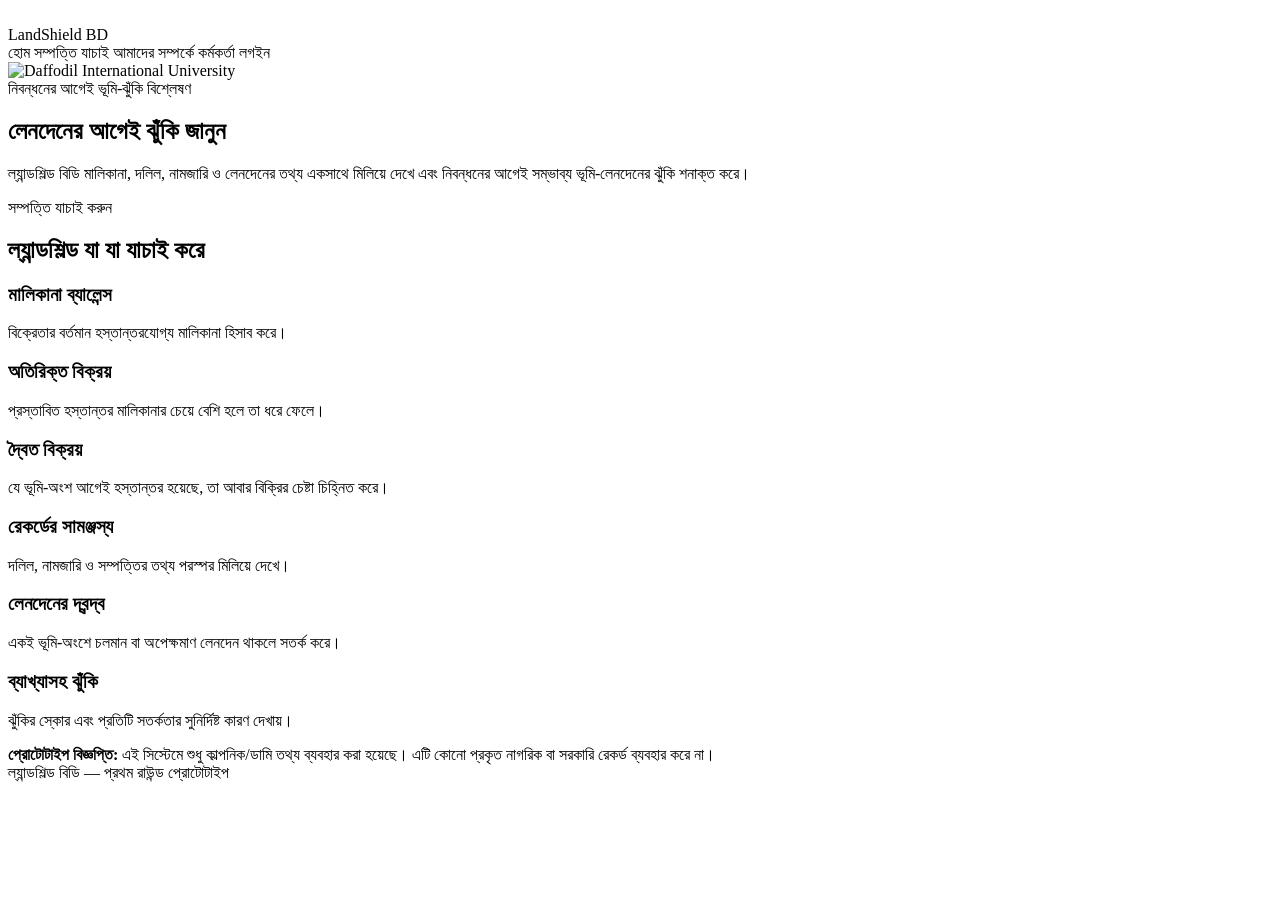
<file: src/main/resources/templates/index.html>
<!DOCTYPE html>
<html lang="bn" xmlns:th="http://www.thymeleaf.org">
<head>
<meta charset="UTF-8"><meta name="viewport" content="width=device-width, initial-scale=1.0">
<title>ল্যান্ডশিল্ড বিডি</title>
<link rel="preconnect" href="https://fonts.googleapis.com"><link href="https://fonts.googleapis.com/css2?family=Noto+Sans+Bengali:wght@400;600;700&display=swap" rel="stylesheet">
<link rel="stylesheet" th:href="@{/css/style.css}">
</head>
<body>
<header class="navbar">
  <div class="brand">
    <img class="corner-logo" th:src="@{/images/gov-logo.png}" alt="" onerror="this.style.display='none'">
    <div class="logo">LandShield BD</div>
  </div>
  <nav>
    <a th:href="@{/}">হোম</a>
    <a th:href="@{/verify}">সম্পত্তি যাচাই</a>
    <a th:href="@{/about}">আমাদের সম্পর্কে</a>
    <a th:href="@{/officer}">কর্মকর্তা লগইন</a>
  </nav>
  <div class="corner-right">
    <img class="corner-logo" th:src="@{/images/diu-logo.png}" alt="Daffodil International University" onerror="this.style.display='none';this.nextElementSibling.style.display='inline'">
    <span class="corner-text" style="display:none">Daffodil International University</span>
  </div>
</header>
<section class="hero">
  <div class="hero-content">
    <span class="eyebrow">নিবন্ধনের আগেই ভূমি-ঝুঁকি বিশ্লেষণ</span>
    <h1>লেনদেনের আগেই ঝুঁকি জানুন</h1>
    <p>ল্যান্ডশিল্ড বিডি মালিকানা, দলিল, নামজারি ও লেনদেনের তথ্য একসাথে মিলিয়ে দেখে এবং নিবন্ধনের আগেই সম্ভাব্য ভূমি-লেনদেনের ঝুঁকি শনাক্ত করে।</p>
    <a th:href="@{/verify}" class="button">সম্পত্তি যাচাই করুন</a>
  </div>
</section>
<section class="section">
  <h2>ল্যান্ডশিল্ড যা যা যাচাই করে</h2>
  <div class="grid">
    <div class="card"><h3>মালিকানা ব্যালেন্স</h3><p>বিক্রেতার বর্তমান হস্তান্তরযোগ্য মালিকানা হিসাব করে।</p></div>
    <div class="card"><h3>অতিরিক্ত বিক্রয়</h3><p>প্রস্তাবিত হস্তান্তর মালিকানার চেয়ে বেশি হলে তা ধরে ফেলে।</p></div>
    <div class="card"><h3>দ্বৈত বিক্রয়</h3><p>যে ভূমি-অংশ আগেই হস্তান্তর হয়েছে, তা আবার বিক্রির চেষ্টা চিহ্নিত করে।</p></div>
    <div class="card"><h3>রেকর্ডের সামঞ্জস্য</h3><p>দলিল, নামজারি ও সম্পত্তির তথ্য পরস্পর মিলিয়ে দেখে।</p></div>
    <div class="card"><h3>লেনদেনের দ্বন্দ্ব</h3><p>একই ভূমি-অংশে চলমান বা অপেক্ষমাণ লেনদেন থাকলে সতর্ক করে।</p></div>
    <div class="card"><h3>ব্যাখ্যাসহ ঝুঁকি</h3><p>ঝুঁকির স্কোর এবং প্রতিটি সতর্কতার সুনির্দিষ্ট কারণ দেখায়।</p></div>
  </div>
</section>
<div class="notice"><strong>প্রোটোটাইপ বিজ্ঞপ্তি:</strong> এই সিস্টেমে শুধু কাল্পনিক/ডামি তথ্য ব্যবহার করা হয়েছে। এটি কোনো প্রকৃত নাগরিক বা সরকারি রেকর্ড ব্যবহার করে না।</div>
<footer>ল্যান্ডশিল্ড বিডি — প্রথম রাউন্ড প্রোটোটাইপ</footer>
</body>
</html>
</file>
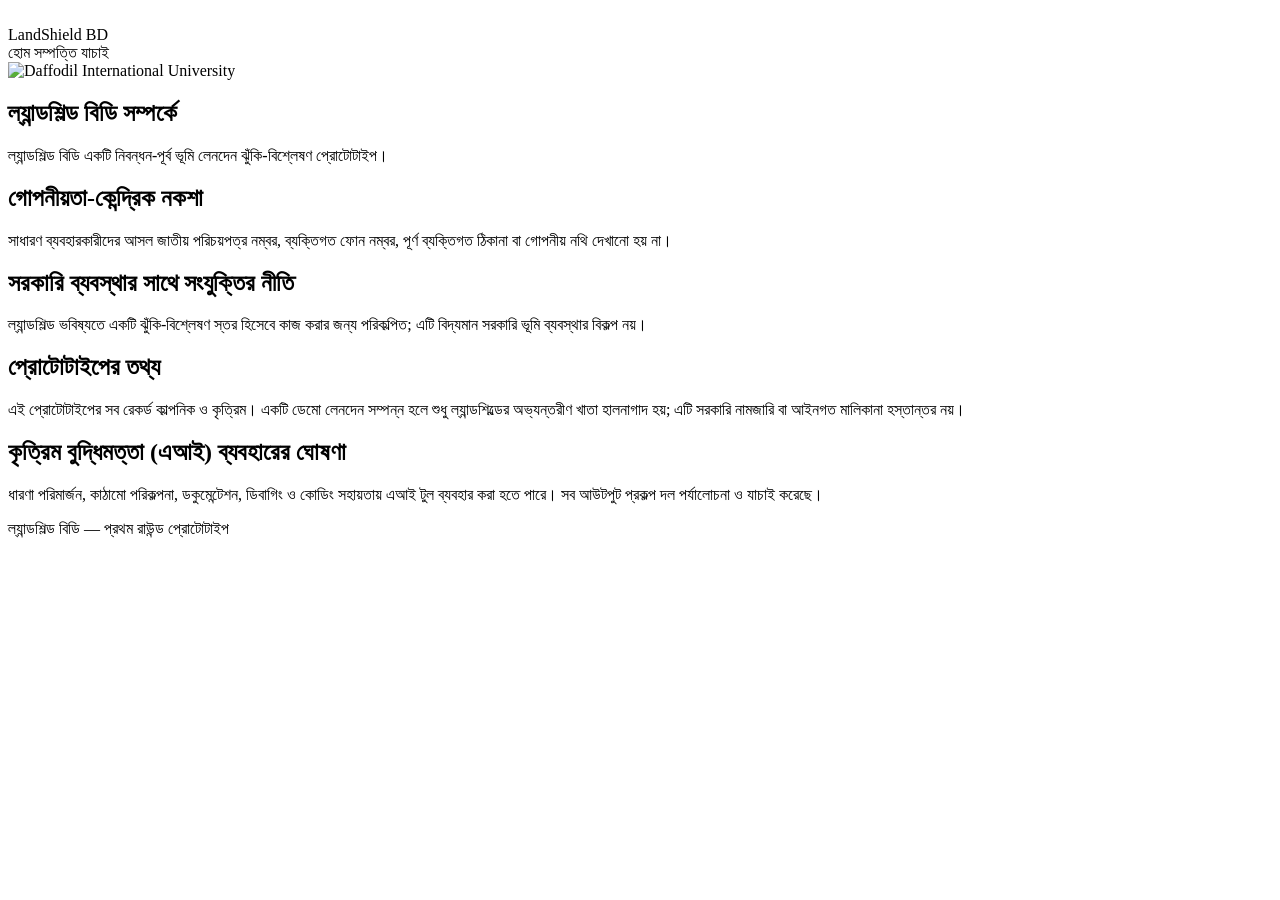
<file: src/main/resources/templates/about.html>
<!DOCTYPE html>
<html lang="bn" xmlns:th="http://www.thymeleaf.org">
<head>
<meta charset="UTF-8"><meta name="viewport" content="width=device-width, initial-scale=1.0">
<title>আমাদের সম্পর্কে | ল্যান্ডশিল্ড বিডি</title>
<link rel="preconnect" href="https://fonts.googleapis.com"><link href="https://fonts.googleapis.com/css2?family=Noto+Sans+Bengali:wght@400;600;700&display=swap" rel="stylesheet">
<link rel="stylesheet" th:href="@{/css/style.css}">
</head>
<body>
<header class="navbar">
  <div class="brand">
    <img class="corner-logo" th:src="@{/images/gov-logo.png}" alt="" onerror="this.style.display='none'">
    <div class="logo">LandShield BD</div>
  </div>
  <nav>
    <a th:href="@{/}">হোম</a>
    <a th:href="@{/verify}">সম্পত্তি যাচাই</a>
  </nav>
  <div class="corner-right">
    <img class="corner-logo" th:src="@{/images/diu-logo.png}" alt="Daffodil International University" onerror="this.style.display='none';this.nextElementSibling.style.display='inline'">
    <span class="corner-text" style="display:none">Daffodil International University</span>
  </div>
</header>
<section class="page-section">
<div class="result-box">
  <h1>ল্যান্ডশিল্ড বিডি সম্পর্কে</h1>
  <p>ল্যান্ডশিল্ড বিডি একটি নিবন্ধন-পূর্ব ভূমি লেনদেন ঝুঁকি-বিশ্লেষণ প্রোটোটাইপ।</p>

  <h2>গোপনীয়তা-কেন্দ্রিক নকশা</h2>
  <p>সাধারণ ব্যবহারকারীদের আসল জাতীয় পরিচয়পত্র নম্বর, ব্যক্তিগত ফোন নম্বর, পূর্ণ ব্যক্তিগত ঠিকানা বা গোপনীয় নথি দেখানো হয় না।</p>

  <h2>সরকারি ব্যবস্থার সাথে সংযুক্তির নীতি</h2>
  <p>ল্যান্ডশিল্ড ভবিষ্যতে একটি ঝুঁকি-বিশ্লেষণ স্তর হিসেবে কাজ করার জন্য পরিকল্পিত; এটি বিদ্যমান সরকারি ভূমি ব্যবস্থার বিকল্প নয়।</p>

  <h2>প্রোটোটাইপের তথ্য</h2>
  <p>এই প্রোটোটাইপের সব রেকর্ড কাল্পনিক ও কৃত্রিম। একটি ডেমো লেনদেন সম্পন্ন হলে শুধু ল্যান্ডশিল্ডের অভ্যন্তরীণ খাতা হালনাগাদ হয়; এটি সরকারি নামজারি বা আইনগত মালিকানা হস্তান্তর নয়।</p>

  <h2>কৃত্রিম বুদ্ধিমত্তা (এআই) ব্যবহারের ঘোষণা</h2>
  <p>ধারণা পরিমার্জন, কাঠামো পরিকল্পনা, ডকুমেন্টেশন, ডিবাগিং ও কোডিং সহায়তায় এআই টুল ব্যবহার করা হতে পারে। সব আউটপুট প্রকল্প দল পর্যালোচনা ও যাচাই করেছে।</p>
</div>
</section>
<footer>ল্যান্ডশিল্ড বিডি — প্রথম রাউন্ড প্রোটোটাইপ</footer>
</body>
</html>
</file>
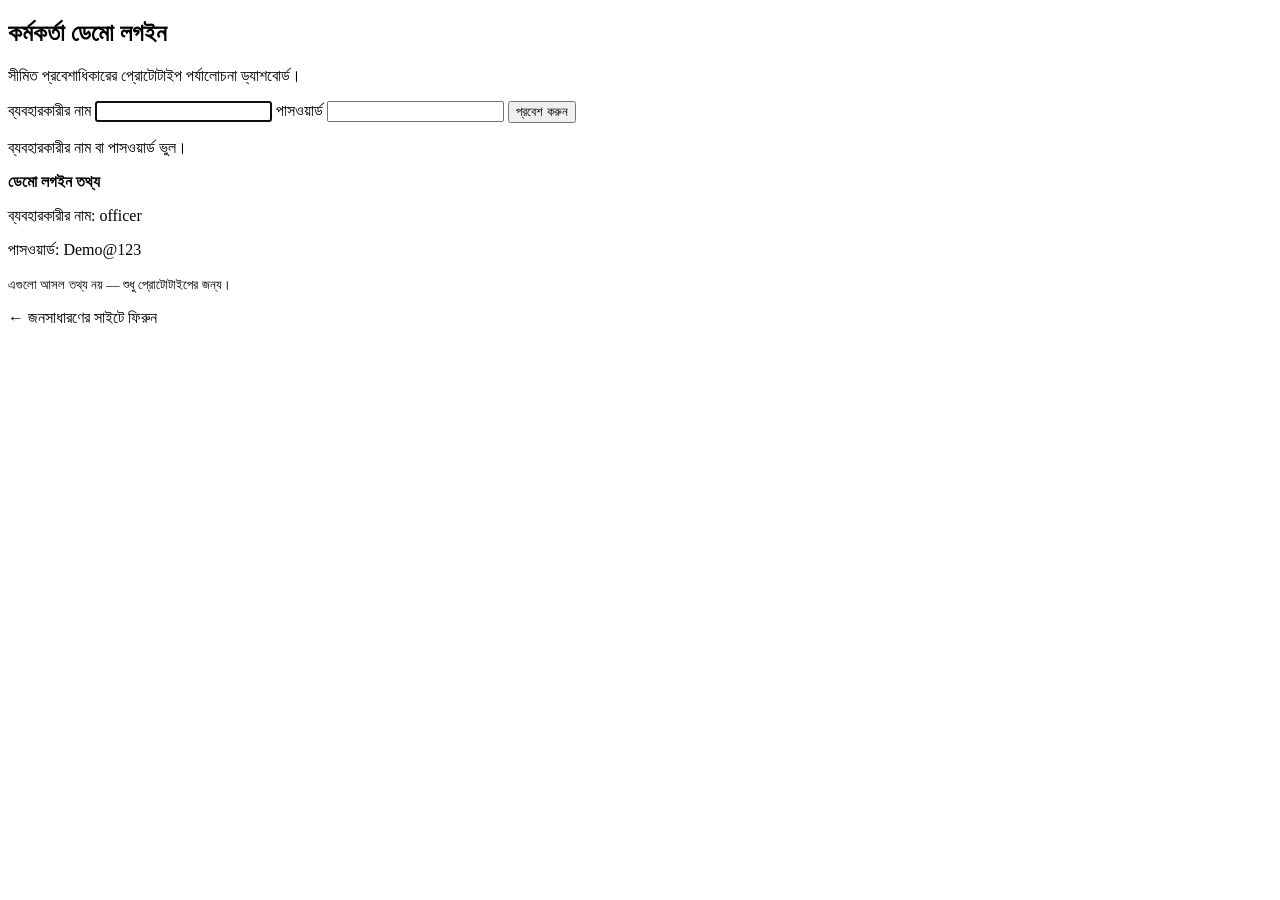
<file: src/main/resources/templates/login.html>
<!DOCTYPE html>
<html lang="bn" xmlns:th="http://www.thymeleaf.org">
<head>
<meta charset="UTF-8"><meta name="viewport" content="width=device-width, initial-scale=1.0">
<title>কর্মকর্তা লগইন | ল্যান্ডশিল্ড বিডি</title>
<link rel="preconnect" href="https://fonts.googleapis.com"><link href="https://fonts.googleapis.com/css2?family=Noto+Sans+Bengali:wght@400;600;700&display=swap" rel="stylesheet">
<link rel="stylesheet" th:href="@{/css/style.css}">
</head>
<body>
<section class="login-page">
<div class="login-box">
  <h1>কর্মকর্তা ডেমো লগইন</h1>
  <p>সীমিত প্রবেশাধিকারের প্রোটোটাইপ পর্যালোচনা ড্যাশবোর্ড।</p>
  <form th:action="@{/login}" method="post">
    <label>ব্যবহারকারীর নাম</label>
    <input type="text" name="username" required autofocus>
    <label>পাসওয়ার্ড</label>
    <input type="password" name="password" required>
    <button type="submit" class="button">প্রবেশ করুন</button>
  </form>
  <p th:if="${param.error}" class="error-text">ব্যবহারকারীর নাম বা পাসওয়ার্ড ভুল।</p>
  <div class="demo-card">
    <strong>ডেমো লগইন তথ্য</strong>
    <p>ব্যবহারকারীর নাম: officer</p>
    <p>পাসওয়ার্ড: Demo@123</p>
    <small>এগুলো আসল তথ্য নয় — শুধু প্রোটোটাইপের জন্য।</small>
  </div>
  <p><a th:href="@{/}">← জনসাধারণের সাইটে ফিরুন</a></p>
</div>
</section>
</body>
</html>
</file>
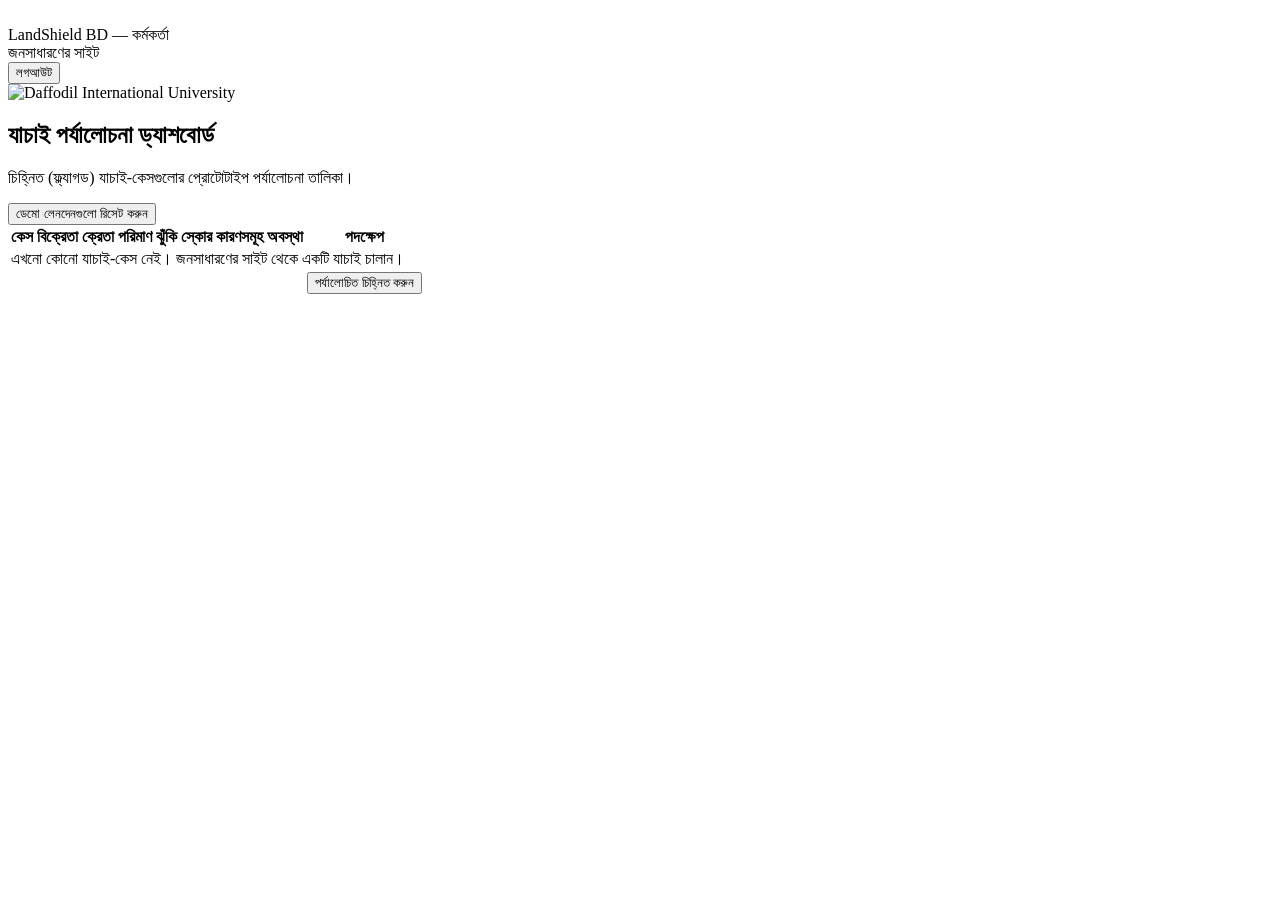
<file: src/main/resources/templates/officer.html>
<!DOCTYPE html>
<html lang="bn" xmlns:th="http://www.thymeleaf.org">
<head>
<meta charset="UTF-8"><meta name="viewport" content="width=device-width, initial-scale=1.0">
<title>কর্মকর্তা ড্যাশবোর্ড | ল্যান্ডশিল্ড বিডি</title>
<link rel="preconnect" href="https://fonts.googleapis.com"><link href="https://fonts.googleapis.com/css2?family=Noto+Sans+Bengali:wght@400;600;700&display=swap" rel="stylesheet">
<link rel="stylesheet" th:href="@{/css/style.css}">
</head>
<body>
<header class="navbar">
  <div class="brand">
    <img class="corner-logo" th:src="@{/images/gov-logo.png}" alt="" onerror="this.style.display='none'">
    <div class="logo">LandShield BD — কর্মকর্তা</div>
  </div>
  <nav>
    <a th:href="@{/}">জনসাধারণের সাইট</a>
    <form th:action="@{/logout}" method="post" class="inline-form">
      <button class="nav-button" type="submit">লগআউট</button>
    </form>
  </nav>
  <div class="corner-right">
    <img class="corner-logo" th:src="@{/images/diu-logo.png}" alt="Daffodil International University" onerror="this.style.display='none';this.nextElementSibling.style.display='inline'">
    <span class="corner-text" style="display:none">Daffodil International University</span>
  </div>
</header>
<section class="page-section">
<div class="dashboard">
  <h1>যাচাই পর্যালোচনা ড্যাশবোর্ড</h1>
  <p>চিহ্নিত (ফ্ল্যাগড) যাচাই-কেসগুলোর প্রোটোটাইপ পর্যালোচনা তালিকা।</p>

  <div th:if="${resetMessage}" class="flash-message" th:text="${resetMessage}"></div>

  <form th:action="@{/officer/reset-demo}" method="post">
    <button class="secondary-button" type="submit">ডেমো লেনদেনগুলো রিসেট করুন</button>
  </form>

  <div class="table-wrapper">
  <table>
    <thead>
      <tr><th>কেস</th><th>বিক্রেতা</th><th>ক্রেতা</th><th>পরিমাণ</th><th>ঝুঁকি</th><th>স্কোর</th><th>কারণসমূহ</th><th>অবস্থা</th><th>পদক্ষেপ</th></tr>
    </thead>
    <tbody>
      <tr th:if="${#lists.isEmpty(cases)}"><td colspan="9">এখনো কোনো যাচাই-কেস নেই। জনসাধারণের সাইট থেকে একটি যাচাই চালান।</td></tr>
      <tr th:each="item : ${cases}">
        <td th:text="${item.caseRef}"></td>
        <td th:text="${item.sellerName}"></td>
        <td th:text="${item.buyerName}"></td>
        <td th:text="${item.proposedArea}"></td>
        <td><span th:class="'badge ' + ${#strings.toLowerCase(item.riskLevel)}"
                  th:text="${item.riskLevel == 'HIGH' ? 'উচ্চ' : (item.riskLevel == 'MEDIUM' ? 'মধ্যম' : 'নিম্ন')}"></span></td>
        <td th:text="${item.riskScore}"></td>
        <td th:text="${item.reasons}"></td>
        <td th:text="${item.reviewStatus == 'PENDING_REVIEW' ? 'পর্যালোচনা বাকি' : (item.reviewStatus == 'REVIEWED' ? 'পর্যালোচিত' : 'পর্যালোচনা প্রয়োজন নেই')}"></td>
        <td>
          <form th:if="${item.reviewStatus == 'PENDING_REVIEW'}"
                th:action="@{/officer/cases/{id}/reviewed(id=${item.id})}" method="post">
            <button class="small-button" type="submit">পর্যালোচিত চিহ্নিত করুন</button>
          </form>
        </td>
      </tr>
    </tbody>
  </table>
  </div>
</div>
</section>
</body>
</html>
</file>
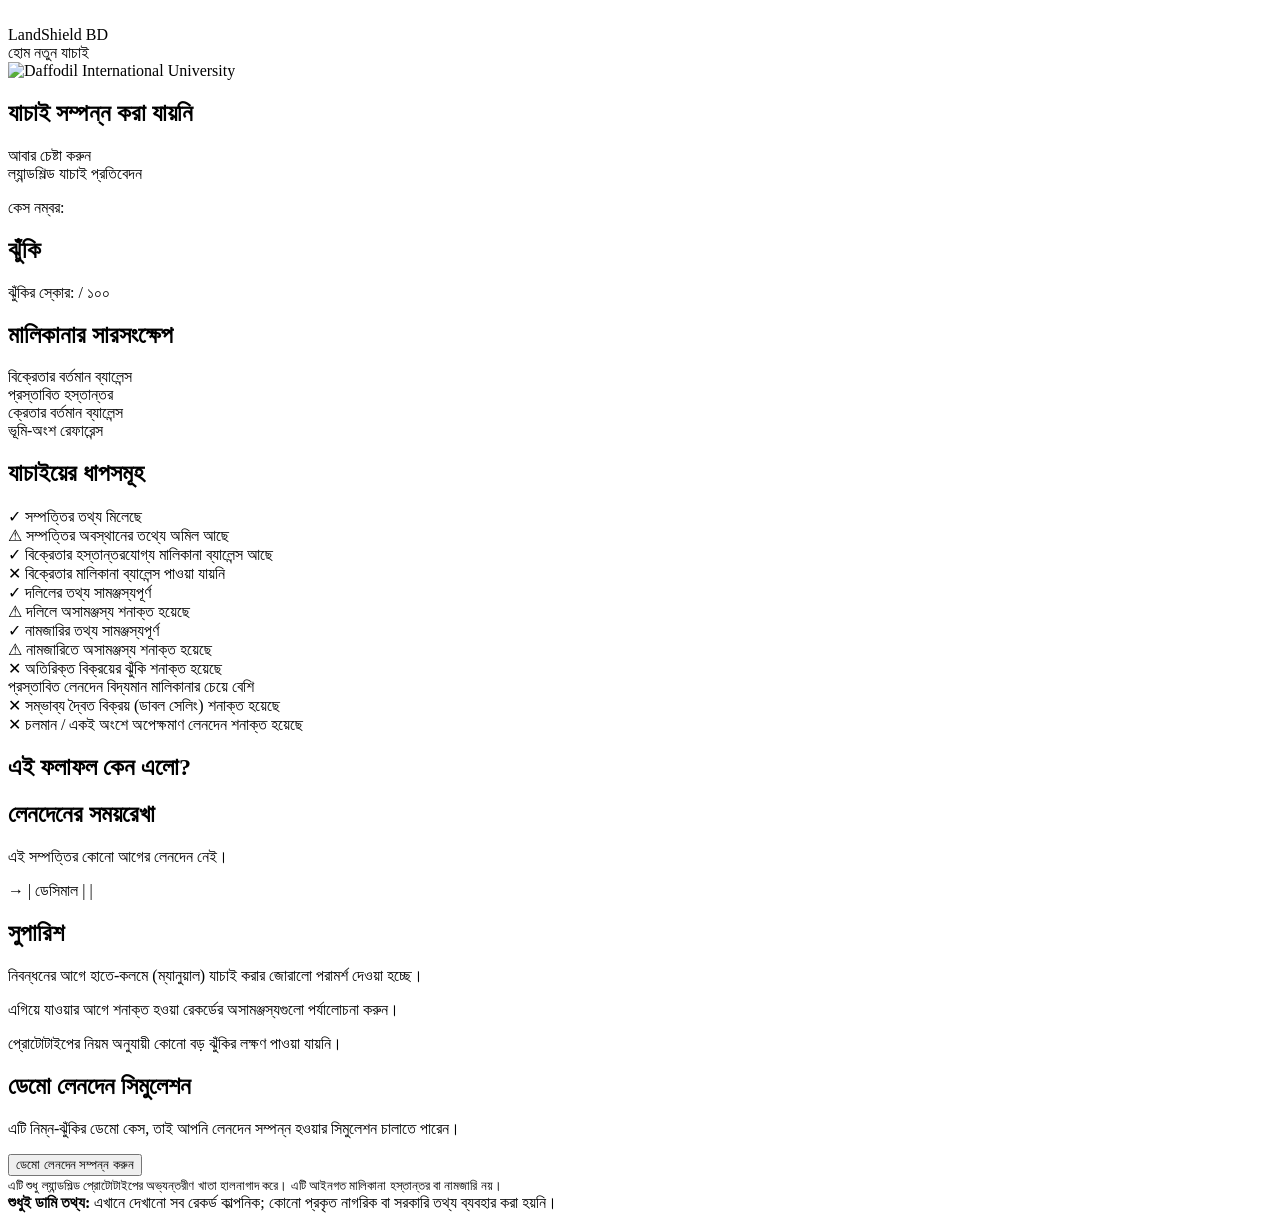
<file: src/main/resources/templates/result.html>
<!DOCTYPE html>
<html lang="bn" xmlns:th="http://www.thymeleaf.org">
<head>
<meta charset="UTF-8"><meta name="viewport" content="width=device-width, initial-scale=1.0">
<title>যাচাইয়ের ফলাফল | ল্যান্ডশিল্ড বিডি</title>
<link rel="preconnect" href="https://fonts.googleapis.com"><link href="https://fonts.googleapis.com/css2?family=Noto+Sans+Bengali:wght@400;600;700&display=swap" rel="stylesheet">
<link rel="stylesheet" th:href="@{/css/style.css}">
</head>
<body>
<header class="navbar">
  <div class="brand">
    <img class="corner-logo" th:src="@{/images/gov-logo.png}" alt="" onerror="this.style.display='none'">
    <div class="logo">LandShield BD</div>
  </div>
  <nav>
    <a th:href="@{/}">হোম</a>
    <a th:href="@{/verify}">নতুন যাচাই</a>
  </nav>
  <div class="corner-right">
    <img class="corner-logo" th:src="@{/images/diu-logo.png}" alt="Daffodil International University" onerror="this.style.display='none';this.nextElementSibling.style.display='inline'">
    <span class="corner-text" style="display:none">Daffodil International University</span>
  </div>
</header>
<section class="page-section">
<div class="result-box">

<div th:if="${error}" class="error-card">
  <h2>যাচাই সম্পন্ন করা যায়নি</h2>
  <p th:text="${error}"></p>
  <a th:href="@{/verify}" class="button">আবার চেষ্টা করুন</a>
</div>

<div th:if="${result != null}">
  <span class="eyebrow">ল্যান্ডশিল্ড যাচাই প্রতিবেদন</span>
  <p class="case-ref">কেস নম্বর: <strong th:text="${result.caseRef}"></strong></p>

  <div th:class="'risk-banner ' + ${#strings.toLowerCase(result.riskLevel)}">
    <h1><span th:text="${result.riskLevel == 'HIGH' ? 'উচ্চ' : (result.riskLevel == 'MEDIUM' ? 'মধ্যম' : 'নিম্ন')}"></span> ঝুঁকি</h1>
    <p>ঝুঁকির স্কোর: <strong th:text="${result.riskScore}"></strong> / ১০০</p>
  </div>

  <h2>মালিকানার সারসংক্ষেপ</h2>
  <div class="grid">
    <div class="metric"><span>বিক্রেতার বর্তমান ব্যালেন্স</span>
      <strong th:text="${#numbers.formatDecimal(result.currentSellerBalance,1,2)} + ' ডেসিমাল'"></strong></div>
    <div class="metric"><span>প্রস্তাবিত হস্তান্তর</span>
      <strong th:text="${#numbers.formatDecimal(result.proposedArea,1,2)} + ' ডেসিমাল'"></strong></div>
    <div class="metric"><span>ক্রেতার বর্তমান ব্যালেন্স</span>
      <strong th:text="${#numbers.formatDecimal(result.currentBuyerBalance,1,2)} + ' ডেসিমাল'"></strong></div>
    <div class="metric"><span>ভূমি-অংশ রেফারেন্স</span>
      <strong th:text="${result.shareRef}"></strong></div>
  </div>

  <h2>যাচাইয়ের ধাপসমূহ</h2>
  <div class="check ok" th:if="${result.propertyDetailsMatched}">✓ সম্পত্তির তথ্য মিলেছে</div>
  <div class="check warn" th:unless="${result.propertyDetailsMatched}">⚠ সম্পত্তির অবস্থানের তথ্যে অমিল আছে</div>

  <div class="check ok" th:if="${result.sellerMatched}">✓ বিক্রেতার হস্তান্তরযোগ্য মালিকানা ব্যালেন্স আছে</div>
  <div class="check danger" th:unless="${result.sellerMatched}">✕ বিক্রেতার মালিকানা ব্যালেন্স পাওয়া যায়নি</div>

  <div class="check ok" th:unless="${result.deedMismatch}">✓ দলিলের তথ্য সামঞ্জস্যপূর্ণ</div>
  <div class="check warn" th:if="${result.deedMismatch}">⚠ দলিলে অসামঞ্জস্য শনাক্ত হয়েছে</div>

  <div class="check ok" th:unless="${result.mutationMismatch}">✓ নামজারির তথ্য সামঞ্জস্যপূর্ণ</div>
  <div class="check warn" th:if="${result.mutationMismatch}">⚠ নামজারিতে অসামঞ্জস্য শনাক্ত হয়েছে</div>

  <div class="check danger" th:if="${result.overSelling}">
    ✕ অতিরিক্ত বিক্রয়ের ঝুঁকি শনাক্ত হয়েছে<br>
    প্রস্তাবিত লেনদেন বিদ্যমান মালিকানার চেয়ে
    <strong th:text="${#numbers.formatDecimal(result.excessArea,1,2)} + ' ডেসিমাল'"></strong> বেশি
  </div>
  <div class="check danger" th:if="${result.doubleSelling}">✕ সম্ভাব্য দ্বৈত বিক্রয় (ডাবল সেলিং) শনাক্ত হয়েছে</div>
  <div class="check danger" th:if="${result.transactionConflict}">✕ চলমান / একই অংশে অপেক্ষমাণ লেনদেন শনাক্ত হয়েছে</div>

  <h2>এই ফলাফল কেন এলো?</h2>
  <div class="reason-list">
    <div class="reason" th:each="reason : ${result.reasons}" th:text="${reason}"></div>
  </div>

  <h2>লেনদেনের সময়রেখা</h2>
  <div class="timeline">
    <p th:if="${#lists.isEmpty(result.history)}">এই সম্পত্তির কোনো আগের লেনদেন নেই।</p>
    <div class="timeline-item" th:each="item : ${result.history}">
      <strong th:text="${item.transactionDate}"></strong>
      <span>
        <span th:text="${item.sellerName}"></span> →
        <span th:text="${item.buyerName}"></span> |
        <span th:text="${item.transferredArea}"></span> ডেসিমাল |
        <span th:text="${item.shareRef}"></span> |
        <span th:text="${item.status == 'COMPLETED' ? 'সম্পন্ন' : (item.status == 'PENDING' ? 'অপেক্ষমাণ' : item.status)}"></span>
      </span>
    </div>
  </div>

  <div class="recommendation">
    <h2>সুপারিশ</h2>
    <p th:if="${result.riskLevel == 'HIGH'}">নিবন্ধনের আগে হাতে-কলমে (ম্যানুয়াল) যাচাই করার জোরালো পরামর্শ দেওয়া হচ্ছে।</p>
    <p th:if="${result.riskLevel == 'MEDIUM'}">এগিয়ে যাওয়ার আগে শনাক্ত হওয়া রেকর্ডের অসামঞ্জস্যগুলো পর্যালোচনা করুন।</p>
    <p th:if="${result.riskLevel == 'LOW'}">প্রোটোটাইপের নিয়ম অনুযায়ী কোনো বড় ঝুঁকির লক্ষণ পাওয়া যায়নি।</p>
  </div>

  <div th:if="${result.canComplete}" class="completion-box">
    <h2>ডেমো লেনদেন সিমুলেশন</h2>
    <p>এটি নিম্ন-ঝুঁকির ডেমো কেস, তাই আপনি লেনদেন সম্পন্ন হওয়ার সিমুলেশন চালাতে পারেন।</p>
    <form th:action="@{/demo/complete}" method="post">
      <input type="hidden" name="propertyId" th:value="${result.propertyId}">
      <input type="hidden" name="sellerName" th:value="${result.sellerName}">
      <input type="hidden" name="buyerName" th:value="${result.buyerName}">
      <input type="hidden" name="proposedArea" th:value="${result.proposedArea}">
      <input type="hidden" name="shareRef" th:value="${result.shareRef}">
      <button class="button" type="submit">ডেমো লেনদেন সম্পন্ন করুন</button>
    </form>
    <small>এটি শুধু ল্যান্ডশিল্ড প্রোটোটাইপের অভ্যন্তরীণ খাতা হালনাগাদ করে। এটি আইনগত মালিকানা হস্তান্তর বা নামজারি নয়।</small>
  </div>

  <div class="notice small-notice"><strong>শুধুই ডামি তথ্য:</strong> এখানে দেখানো সব রেকর্ড কাল্পনিক; কোনো প্রকৃত নাগরিক বা সরকারি তথ্য ব্যবহার করা হয়নি।</div>
</div>

</div>
</section>
</body>
</html>
</file>
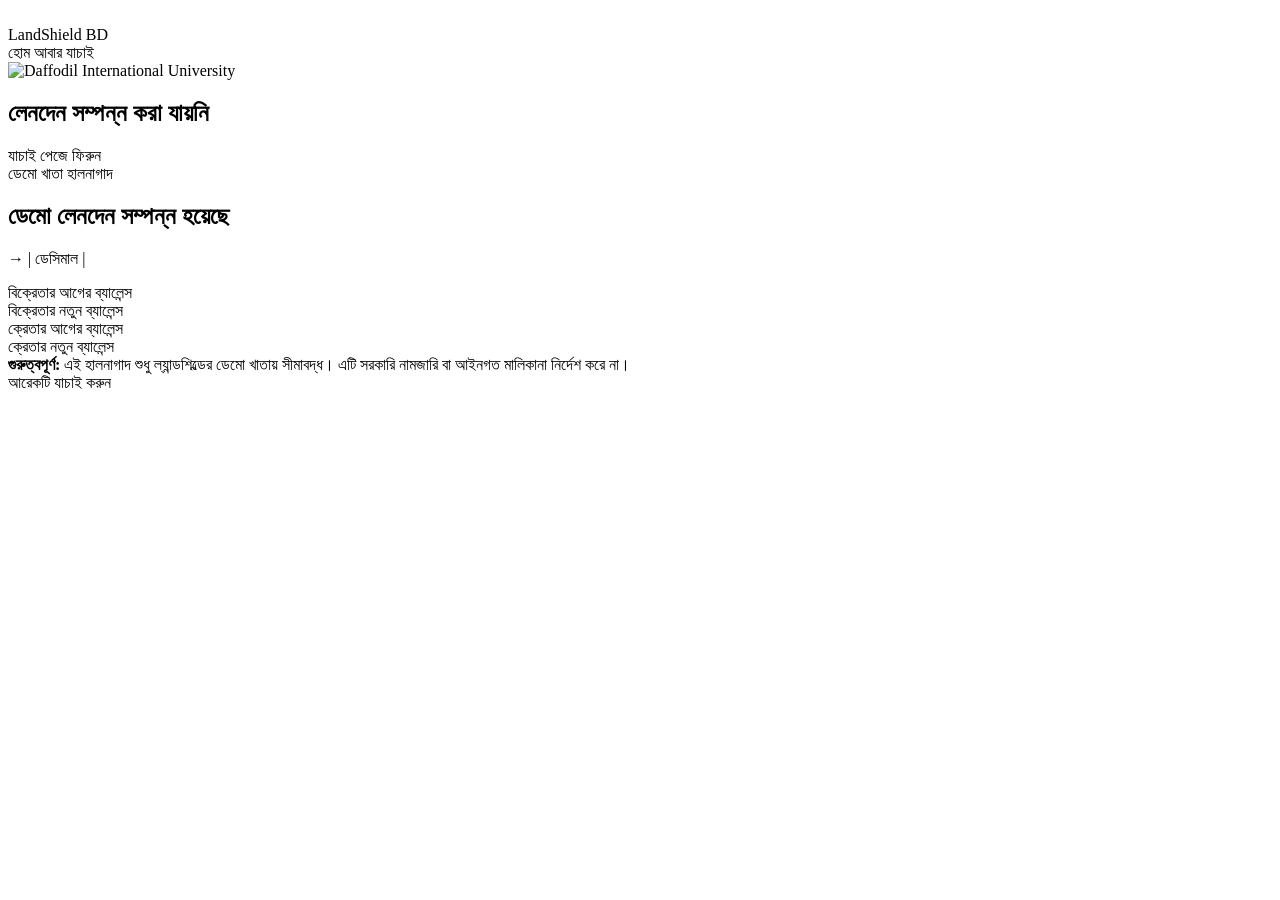
<file: src/main/resources/templates/transaction-success.html>
<!DOCTYPE html>
<html lang="bn" xmlns:th="http://www.thymeleaf.org">
<head>
<meta charset="UTF-8"><meta name="viewport" content="width=device-width, initial-scale=1.0">
<title>ডেমো লেনদেন | ল্যান্ডশিল্ড বিডি</title>
<link rel="preconnect" href="https://fonts.googleapis.com"><link href="https://fonts.googleapis.com/css2?family=Noto+Sans+Bengali:wght@400;600;700&display=swap" rel="stylesheet">
<link rel="stylesheet" th:href="@{/css/style.css}">
</head>
<body>
<header class="navbar">
  <div class="brand">
    <img class="corner-logo" th:src="@{/images/gov-logo.png}" alt="" onerror="this.style.display='none'">
    <div class="logo">LandShield BD</div>
  </div>
  <nav>
    <a th:href="@{/}">হোম</a>
    <a th:href="@{/verify}">আবার যাচাই</a>
  </nav>
  <div class="corner-right">
    <img class="corner-logo" th:src="@{/images/diu-logo.png}" alt="Daffodil International University" onerror="this.style.display='none';this.nextElementSibling.style.display='inline'">
    <span class="corner-text" style="display:none">Daffodil International University</span>
  </div>
</header>
<section class="page-section">
<div class="result-box">
  <div th:if="${error}" class="error-card">
    <h2>লেনদেন সম্পন্ন করা যায়নি</h2>
    <p th:text="${error}"></p>
    <a th:href="@{/verify}" class="button">যাচাই পেজে ফিরুন</a>
  </div>

  <div th:if="${completion != null}">
    <span class="eyebrow">ডেমো খাতা হালনাগাদ</span>
    <h1>ডেমো লেনদেন সম্পন্ন হয়েছে</h1>
    <p><strong th:text="${completion.sellerName}"></strong> → <strong th:text="${completion.buyerName}"></strong>
       | <span th:text="${#numbers.formatDecimal(completion.transferredArea,1,2)}"></span> ডেসিমাল
       | <span th:text="${completion.shareRef}"></span></p>
    <div class="grid">
      <div class="metric"><span>বিক্রেতার আগের ব্যালেন্স</span>
        <strong th:text="${#numbers.formatDecimal(completion.sellerOldBalance,1,2)} + ' ডেসিমাল'"></strong></div>
      <div class="metric"><span>বিক্রেতার নতুন ব্যালেন্স</span>
        <strong th:text="${#numbers.formatDecimal(completion.sellerNewBalance,1,2)} + ' ডেসিমাল'"></strong></div>
      <div class="metric"><span>ক্রেতার আগের ব্যালেন্স</span>
        <strong th:text="${#numbers.formatDecimal(completion.buyerOldBalance,1,2)} + ' ডেসিমাল'"></strong></div>
      <div class="metric"><span>ক্রেতার নতুন ব্যালেন্স</span>
        <strong th:text="${#numbers.formatDecimal(completion.buyerNewBalance,1,2)} + ' ডেসিমাল'"></strong></div>
    </div>
    <div class="notice small-notice"><strong>গুরুত্বপূর্ণ:</strong> এই হালনাগাদ শুধু ল্যান্ডশিল্ডের ডেমো খাতায় সীমাবদ্ধ। এটি সরকারি নামজারি বা আইনগত মালিকানা নির্দেশ করে না।</div>
    <a th:href="@{/verify}" class="button">আরেকটি যাচাই করুন</a>
  </div>
</div>
</section>
</body>
</html>
</file>
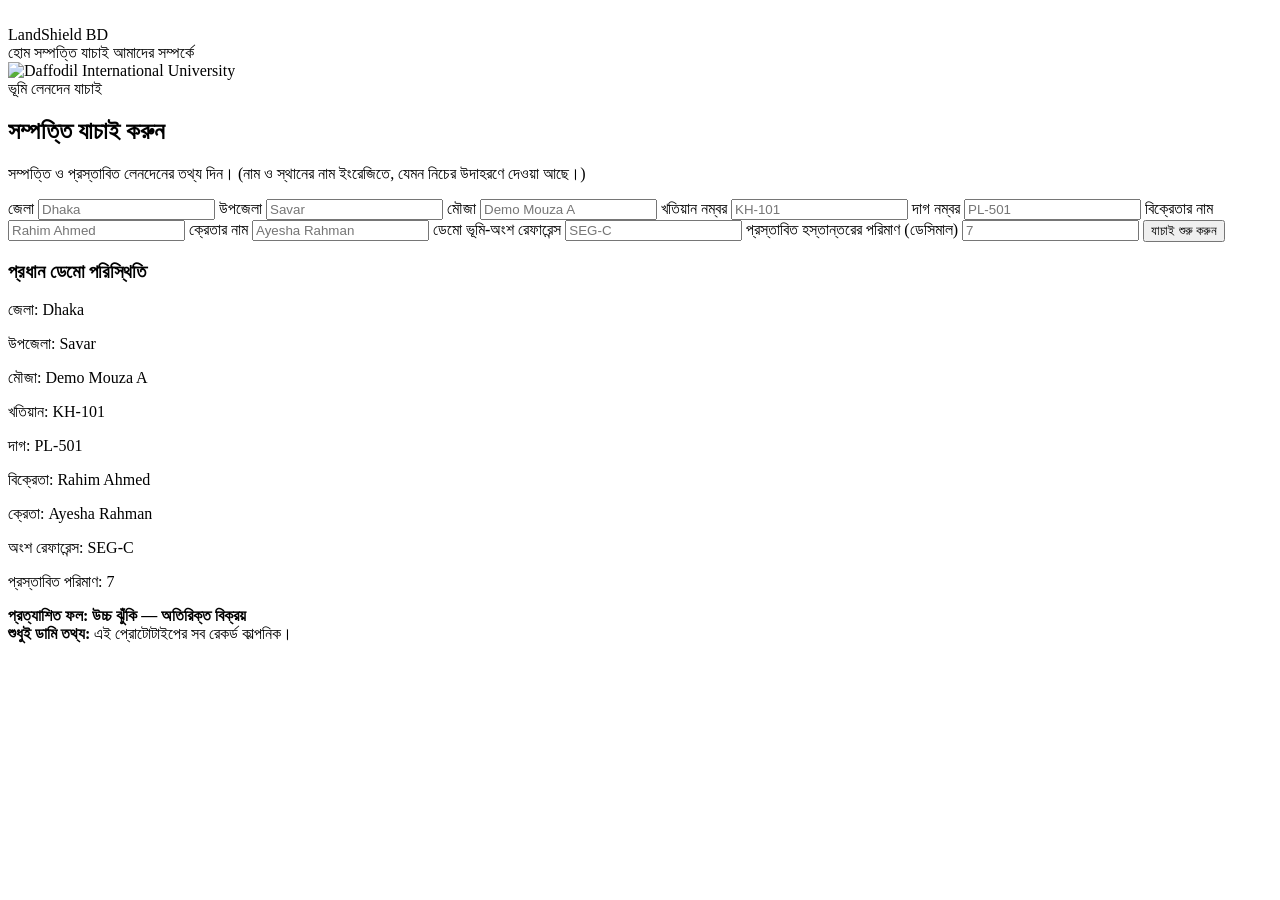
<file: src/main/resources/templates/verify.html>
<!DOCTYPE html>
<html lang="bn" xmlns:th="http://www.thymeleaf.org">
<head>
<meta charset="UTF-8"><meta name="viewport" content="width=device-width, initial-scale=1.0">
<title>সম্পত্তি যাচাই | ল্যান্ডশিল্ড বিডি</title>
<link rel="preconnect" href="https://fonts.googleapis.com"><link href="https://fonts.googleapis.com/css2?family=Noto+Sans+Bengali:wght@400;600;700&display=swap" rel="stylesheet">
<link rel="stylesheet" th:href="@{/css/style.css}">
</head>
<body>
<header class="navbar">
  <div class="brand">
    <img class="corner-logo" th:src="@{/images/gov-logo.png}" alt="" onerror="this.style.display='none'">
    <div class="logo">LandShield BD</div>
  </div>
  <nav>
    <a th:href="@{/}">হোম</a>
    <a th:href="@{/verify}">সম্পত্তি যাচাই</a>
    <a th:href="@{/about}">আমাদের সম্পর্কে</a>
  </nav>
  <div class="corner-right">
    <img class="corner-logo" th:src="@{/images/diu-logo.png}" alt="Daffodil International University" onerror="this.style.display='none';this.nextElementSibling.style.display='inline'">
    <span class="corner-text" style="display:none">Daffodil International University</span>
  </div>
</header>
<section class="page-section">
<div class="form-box">
  <span class="eyebrow">ভূমি লেনদেন যাচাই</span>
  <h1>সম্পত্তি যাচাই করুন</h1>
  <p>সম্পত্তি ও প্রস্তাবিত লেনদেনের তথ্য দিন। (নাম ও স্থানের নাম ইংরেজিতে, যেমন নিচের উদাহরণে দেওয়া আছে।)</p>
  <form th:action="@{/verify-result}" method="post">
    <label>জেলা</label>
    <input name="district" required placeholder="Dhaka">
    <label>উপজেলা</label>
    <input name="upazila" required placeholder="Savar">
    <label>মৌজা</label>
    <input name="mouza" required placeholder="Demo Mouza A">
    <label>খতিয়ান নম্বর</label>
    <input name="khatianNo" required placeholder="KH-101">
    <label>দাগ নম্বর</label>
    <input name="plotNo" required placeholder="PL-501">
    <label>বিক্রেতার নাম</label>
    <input name="sellerName" required placeholder="Rahim Ahmed">
    <label>ক্রেতার নাম</label>
    <input name="buyerName" required placeholder="Ayesha Rahman">
    <label>ডেমো ভূমি-অংশ রেফারেন্স</label>
    <input name="shareRef" required placeholder="SEG-C">
    <label>প্রস্তাবিত হস্তান্তরের পরিমাণ (ডেসিমাল)</label>
    <input type="number" name="proposedArea" min="0.01" step="0.01" required placeholder="7">
    <button class="button" type="submit">যাচাই শুরু করুন</button>
  </form>
  <div class="demo-card">
    <h3>প্রধান ডেমো পরিস্থিতি</h3>
    <p>জেলা: Dhaka</p><p>উপজেলা: Savar</p><p>মৌজা: Demo Mouza A</p>
    <p>খতিয়ান: KH-101</p><p>দাগ: PL-501</p>
    <p>বিক্রেতা: Rahim Ahmed</p><p>ক্রেতা: Ayesha Rahman</p>
    <p>অংশ রেফারেন্স: SEG-C</p><p>প্রস্তাবিত পরিমাণ: 7</p>
    <strong>প্রত্যাশিত ফল: উচ্চ ঝুঁকি — অতিরিক্ত বিক্রয়</strong>
  </div>
  <div class="notice small-notice"><strong>শুধুই ডামি তথ্য:</strong> এই প্রোটোটাইপের সব রেকর্ড কাল্পনিক।</div>
</div>
</section>
</body>
</html>
</file>
